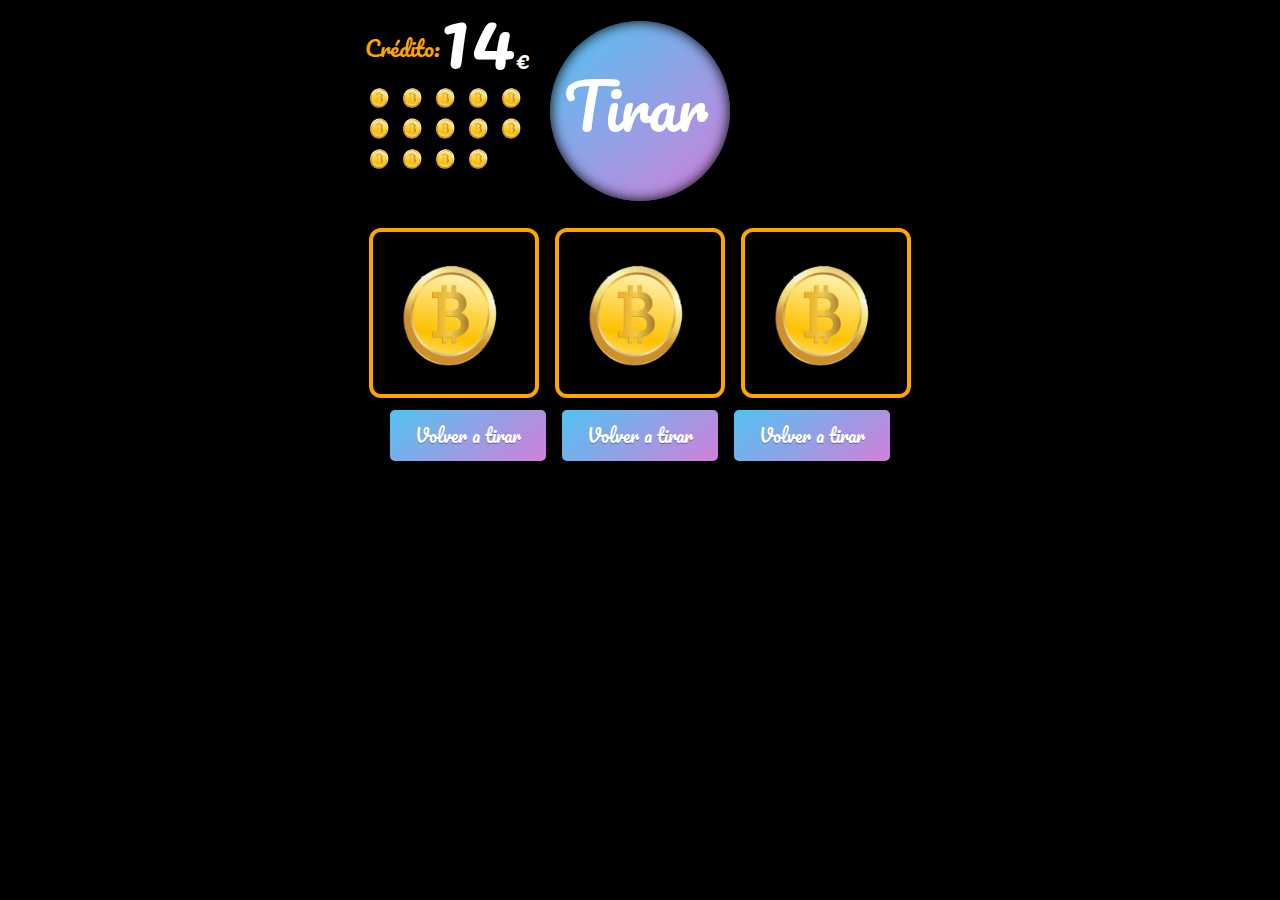
<file: PROYECTO FINAL/index.html>
<!doctype html>
<html>

<head>
  <meta charset="utf-8" />
  <title>Tragaperras</title>
  <link href="https://fonts.googleapis.com/css?family=Pacifico&display=swap" rel="stylesheet">
  <link rel="stylesheet" href="estilos.css">
  <script type="text/javascript" src="index.js"></script>
  <link rel="preload" href="img/fondo2.png" as="image">
  <link rel="preload" href="img/fondo3.png" as="image">
  <link rel="preload" href="img/fondo4.jpg" as="image">
  <link rel="preload" href="img/fondo5.jpg" as="image">
  <link rel="preload" href="img/fondo6.jpg" as="image">
</head>

<body>
  <section>
    <header>
      <div id="disponible">
        <div id="credito">Crédito: </div>
        <div id="dinero"><span class="euros">€</span></div>
      </div>
      <div id="monedas">
      </div>
      <div id="lanzar">Tirar</div>
    </header>
    <div class="ventanas">
      <div class="ventana">
        <img src="img/bitcoin.png">
      </div>
      <div class="ventana">
        <img src="img/bitcoin.png">
      </div>
      <div class="ventana">
        <img src="img/bitcoin.png">
      </div>
    </div>
    <div class="botones">
      <div class="boton" id="b0">
        Volver a tirar
      </div>
      <div class="boton" id="b1">
        Volver a tirar
      </div>
      <div class="boton" id="b2">
        Volver a tirar
      </div>
    </div>
  </section>
  <div id="velo">
    <div id="cuadro_mensaje">
      <img id="cruz" src="img/cruz.svg" width="28px">

      <div id="mensaje"></div>
    </div>
  </div>
  <audio id="sonido" src=""></audio>
</body>

</html>
</file>
<file: PROYECTO FINAL/estilos.css>
/* Estilos generales */
body {
  margin: auto;
  width: 100%;
  height: 100%;
  max-width: 100%;
  max-height: 100%;
  background-size: cover;
  background-color: black;
  font-family: 'Pacifico', cursive;
  animation: fondo-animacion 60s linear infinite both;
}

img {
  max-width: 100%;
  vertical-align: top;
}

/* Estilos de sección */
section {
  position: relative;
  width: 550px;
  margin: auto;
  margin-top: 20px;
}

/* Animación de fondo */
@keyframes fondo-animacion {
  0%, 100% {background-image: url('img/fondo1.jpg');}
  16.66666% {background-image: url('img/fondo2.png');}
  33.33333% {background-image: url('img/fondo3.png');}
  50% {background-image: url('img/fondo4.jpg');}
  66.66666% {background-image: url('img/fondo5.jpg');}
  83.33333% {background-image: url('img/fondo6.jpg');}
}

/* Estilos de los elementos de la ventana y botones */
.ventanas,
.botones {
  display: flex;
  justify-content: center;
  margin-bottom: 12px;
}

.ventana:nth-child(2),
.boton:nth-child(2) {
  margin-left: 16px;
  margin-right: 16px;
}

/* Estilos específicos de los botones */
.boton {
  border: 0;
  padding: 10px 25px;
  background: linear-gradient(140deg,
      rgba(80, 195, 242, 1) 0%,
      rgba(210, 127, 217, 1) 100%);
  color: #fff;
  border-radius: 5px;
  font-size: 18px;
  text-shadow: 0 1px #33333380;
  box-shadow: 0 2px 3px 1px #33333320;
}

.boton:hover,
#lanzar:hover {
  background-color: white;
  box-shadow: 0 0 13px orange;
}

/* Estilos específicos de las ventanas */
.ventana {
  margin-top: 40px;
  padding: 6px;
  width: 150px;
  height: 150px;
  border: 4px solid orange;
  border-radius: 12px;
  display: flex;
  align-items: center;
  justify-content: center;
}

/* Estilos específicos de la sección de monedas */
#monedas img:hover {
  transform: scale(1.9);
  box-shadow: 0 0 13px orange;
}

#dinero {
  color: white;
}

header {
  height: 168px;
}

#disponible {
  display: flex;
  align-items: center;
}

#credito {
  color: orange;
  font-size: 1.4em;
}

#dinero {
  font-size: 5em;
  line-height: 30px;
}

/* Continuación de estilos */

/* Estilos para el botón de lanzar */
#lanzar {
  cursor: pointer;
  padding: 15px 18px 15px 10px;
  user-select: none;
  -moz-user-select: none;
  width: 180px;
  height: 180px;
  border-radius: 50%;
  text-align: center;
  font-size: 3.9em;
  line-height: 140px;
  box-shadow: 0 0 13px black inset;
  position: absolute;
  left: 0;
  right: 0;
  background: linear-gradient(140deg,
      rgba(80, 195, 242, 1) 0%,
      rgba(210, 127, 217, 1) 100%);
  color: #fff;
  margin: auto;
  top: 1px;
  box-sizing: border-box;
}

.euros {
  font-size: 1.5rem;
}

/* Estilos para el bloque de monedas */
#monedas {
  width: 190px;
  margin-top: 10px;
}

#monedas img {
  width: 30px;
  margin-right: 3px;
  margin-bottom: 3px;
}

/* Estilos para los mensajes */
#velo {
  display: none;
  width: 100%;
  height: 110%;
  background-color: rgba(255, 255, 255, 0.5);
  position: fixed;
  top: 0;
  left: 0;
  justify-content: center;
  user-select: none;
  -moz-user-select: none;
}

#cuadro_mensaje {
  width: 540px;
  height: 105px;
  border-radius: 12px;
  border: 5px solid orange;
  background-color: rgba(255, 255, 255, 0.5);
  position: relative;
  top: 355px;
  padding: 10px;
}

#mensaje {
  display: block;
  margin-bottom: 2px;
  font-size: 1.7em;
  color: orange;
  padding: 2px;
  text-align: center;
}

#cruz {
  position: absolute;
  top: 5px;
  right: 5px;
  cursor: pointer;
}

/* Estilos para el botón de reiniciar */
#reiniciar {
  border: 0;
  cursor: pointer;
  background: linear-gradient(140deg,
      rgba(80, 195, 242, 1) 0%,
      rgba(210, 127, 217, 1) 100%);
  color: #fff;
  font-size: 1.7em;
  font-family: 'Pacifico';
  position: fixed;
  border-radius: 30px;
  left: 0;
  right: 0;
  top: 45.5%;
  width: 200px;
  height: 50px;
  margin: auto;
}

/* Media queries */
@media screen and (max-width: 768px) {
  .ventanas, .botones{
    max-width: 90%;
  }
  #lanzar{
    width: 75px;
    height: 75px;
    font-size: 1em;
    line-height: 55px;
  }
}
/* Continuación de estilos */

@media screen and (min-width: 769px) {
  .ventanas, .botones{
    max-width: 550px;
  }
  #lanzar{
    width: 180px;
    height: 180px;
    font-size: 3.9em;
    line-height: 140px;
  }
}

/* Estilos para el encabezado */
header {
  height: 168px;
}

/* Estilos para la sección disponible */
#disponible {
  display: flex;
  align-items: center;
}

#credito {
  color: orange;
  font-size: 1.4em;
}

/* Estilos para el dinero */
#dinero{
  color: white;
  font-size: 5em;
  line-height: 30px;
}

/* Estilos para la moneda */
.moneda {
  margin-top: 5px;
}
</file>
